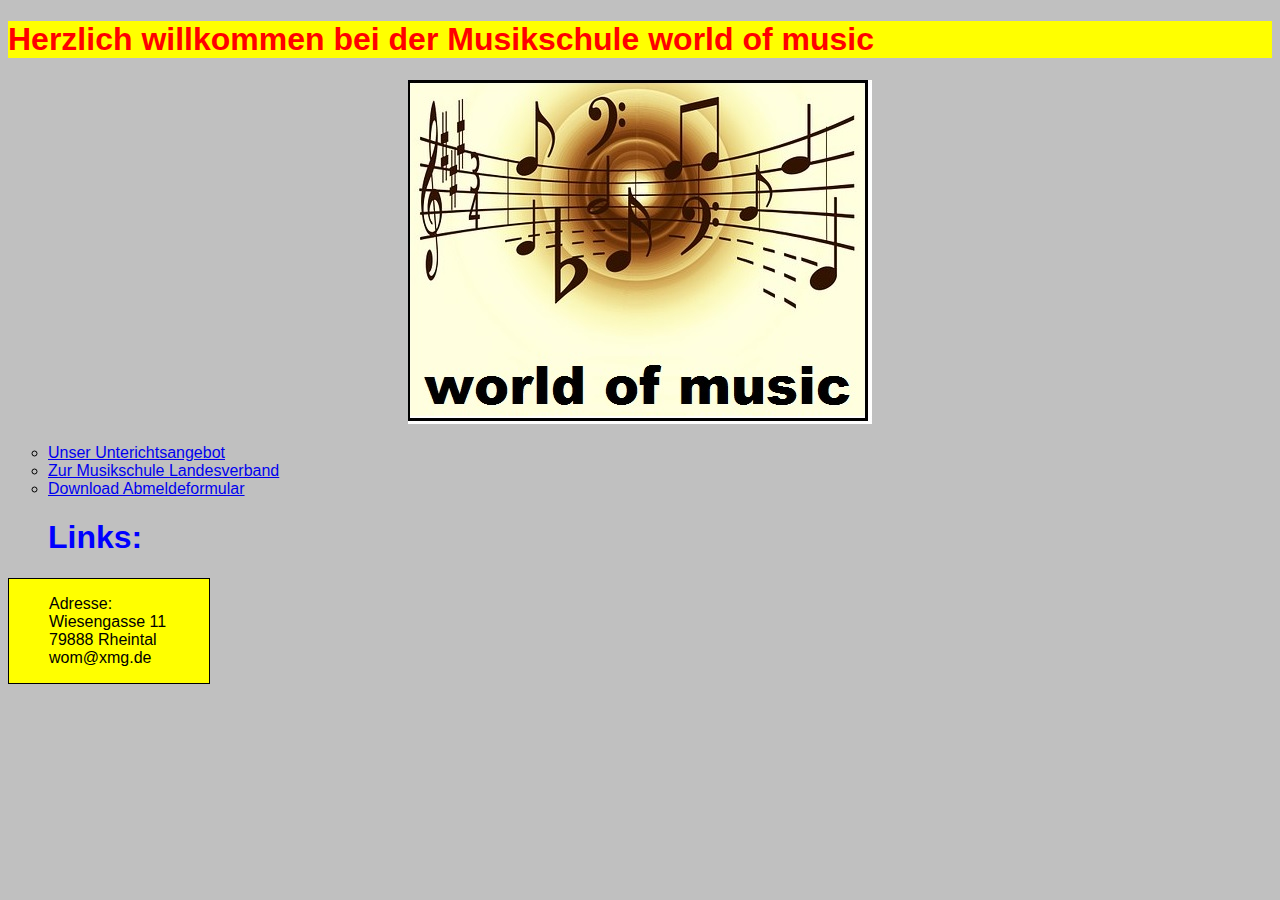
<file: index.html>
<!DOCTYPE html>
<html lang="de">
<head>
    <meta charset="utf-8">
    <title>world of music</title>
    <link rel="stylesheet" href="format.css" type="text/css">
</head>
<body>    
  
          </map>
    <h1> Herzlich willkommen bei der Musikschule world of music</h1>
        <p> <img src="bilder/logo.jpg"> 
           </p>   
           <ul>
          <li><a href="unterichtsangebot.html" >Unser Unterichtsangebot </a></li>
           <li> <a href="http://musikschulen-bw.de" target="_blank">Zur Musikschule Landesverband</a></li>
           <li> <a href="service/abmeldung.pdf" target="_blank">Download Abmeldeformular</a></li>

<h1 class="links">Links:</h1>
    </ul>
            <div>
    
    <ul class="adresse">
        <li>Adresse:</li>
        <li>Wiesengasse 11</li>
        <li>79888 Rheintal</li>
        <li>wom@xmg.de</li>
        </ul>
    </div>
        
</body>
</html>
</file>
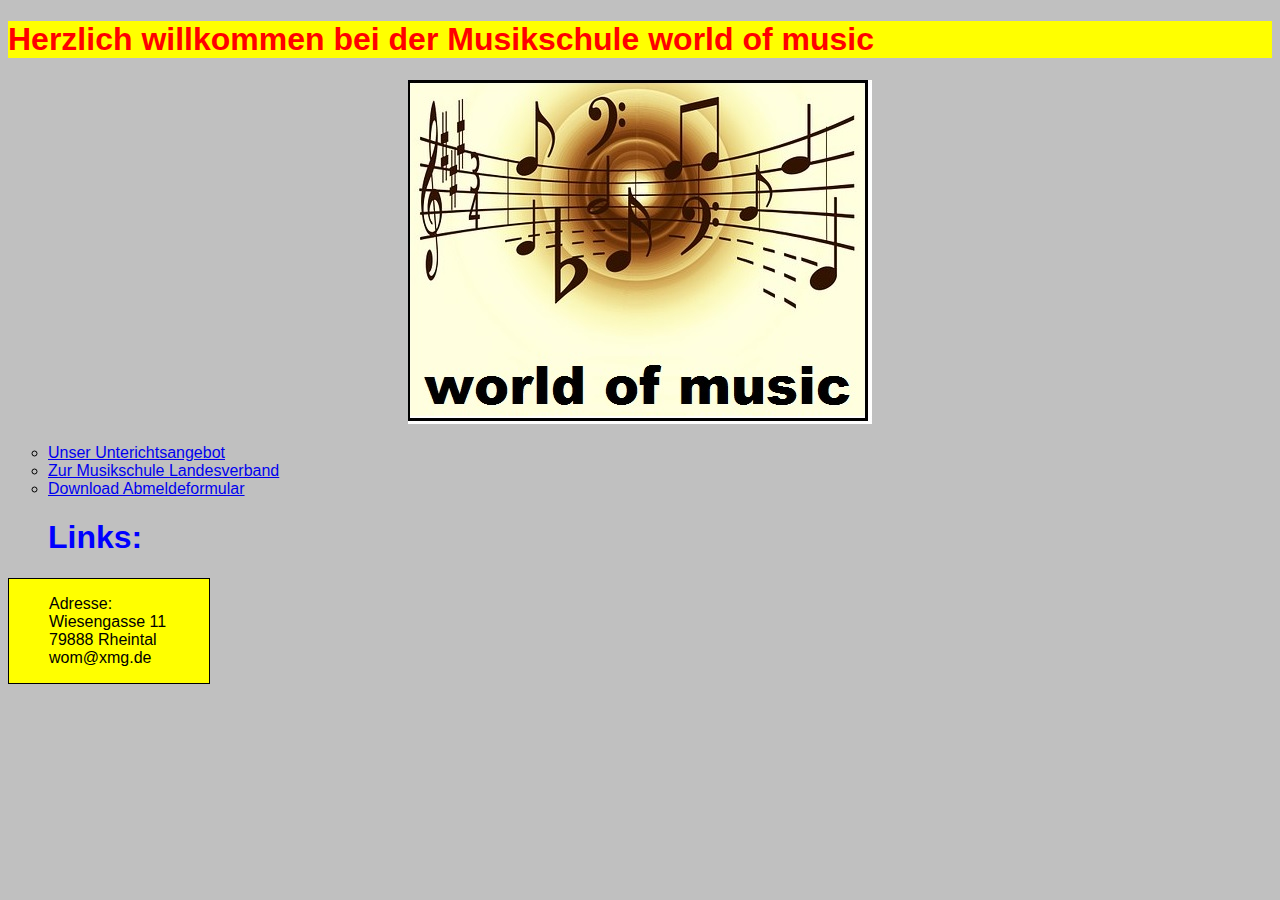
<file: musikschule.html>
<!DOCTYPE html>
<html lang="de">
<head>
    <meta charset="utf-8">
    <title>world of music</title>
    <link rel="stylesheet" href="format.css" type="text/css">
</head>
<body>    
  
          </map>
    <h1> Herzlich willkommen bei der Musikschule world of music</h1>
        <p> <img src="bilder/logo.jpg"> 
           </p>   
           <ul>
          <li><a href="unterichtsangebot.html" >Unser Unterichtsangebot </a></li>
           <li> <a href="http://musikschulen-bw.de" target="_blank">Zur Musikschule Landesverband</a></li>
           <li> <a href="service/abmeldung.pdf" target="_blank">Download Abmeldeformular</a></li>

<h1 class="links">Links:</h1>
    </ul>
            <div>
    
    <ul class="adresse">
        <li>Adresse:</li>
        <li>Wiesengasse 11</li>
        <li>79888 Rheintal</li>
        <li>wom@xmg.de</li>
        </ul>
    </div>
        
</body>
</html>
</file>
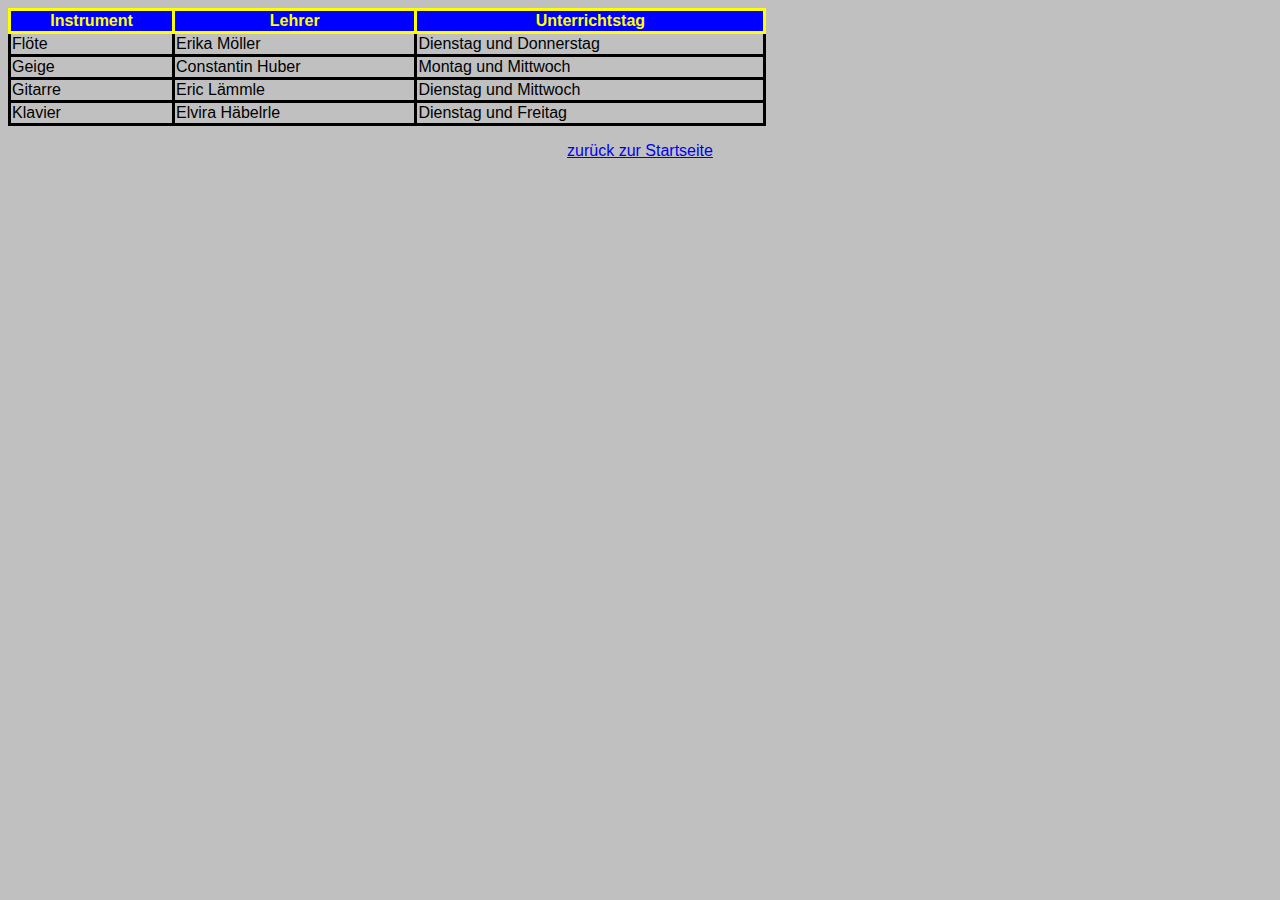
<file: unterichtsangebot.html>
<!DOCTYPE html>
<html lang="de">
<head>
    <meta charset="utf-8">
    <title>world of music</title>
    <link rel="stylesheet" href="format.css" type="text/css">
</head>
<table>
    <tr>
            <th>Instrument</th>
            <th>Lehrer</th>
            <th>Unterrichtstag</th>
    </tr>
    <tr>
             <td>Flöte</td>
              <td>Erika Möller</td>
              <td>Dienstag und Donnerstag</td>
    <tr>
             <td>Geige</td>
             <td>Constantin Huber</td>
             <td>Montag und Mittwoch</td>
    </tr>
    <tr>
            <td>Gitarre</td>
            <td>Eric Lämmle</td>
            <td>Dienstag und Mittwoch</td>
    </tr>
    <tr>
            <td>Klavier</td>
            <td>Elvira Häbelrle</td>
            <td>Dienstag und Freitag</td>
    </tr>
</table>
<p><a href="index.html" target="rechts">
     zurück zur Startseite
   </a>  
 </p>
</file>
<file: format.css>
/* DATEI: format.css */
body    {background-color: silver;
        font-family: Arial ;}
h1{color: red;
    background-color:yellow;}
    .links{background-color: silver;
color:blue ;}
h2 {color: rgb(0, 4, 252);}
ul{list-style: circle;}
.adresse{list-style: none;}
p {text-align: center;}
.
ol{list-style: lower-alpha;}
div {background-color: yellow;
    border:solid;
    width: 200px;
    border-width: 1px;
    
}
table   {border-style: solid;
        border-top-color: yellow;
        border-collapse: collapse;
        width: 60%;
} 
th{border:solid;
border-color: yellow;
color:yellow
}
tr {border-color: yellow;
background-color: blue;
 border:solid;
}
td {
border:solid;
    background-color: silver;
    }
</file>
